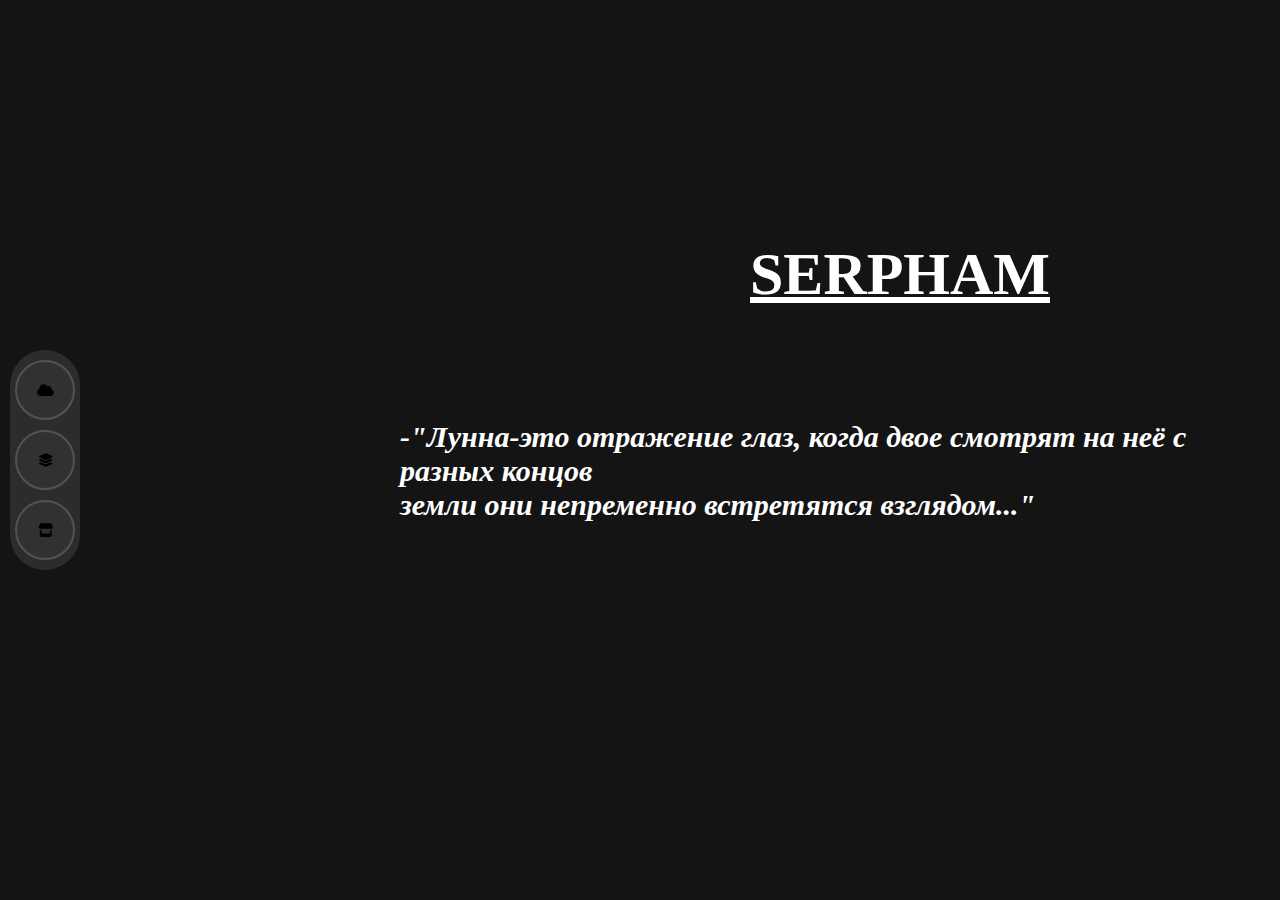
<file: index.html>
<!DOCTYPE html>
<html lang="ru">

<head>
    <meta charset="UTF-8">
    <meta name="viewport" content="width=device-width, initial-scale=1.0">
    <title>serpham</title>
    <link rel="stylesheet" href="style.css">
    <link rel="stylesheet" href="https://cdnjs.cloudflare.com/ajax/libs/font-awesome/6.0.0-beta3/css/all.min.css">
</head>

<body>
    <h3 class="name" id="name">serpham</h3>
    <h5 class="description-about-me" id="description">A backend developer on Django<br> REST Framework on Python<br> language(and more), and just<br> designer(not UX/UI)</h5>
    <h1 class="about-me" id="aboutme">About me</h1>
    <div class="kwadrat-big" id="kwadratb"></div>
    <div class="kwadrat-small" id="kwadrats"></div>
    <div class="krug-avatarka" id="avatrka"></div>
    <button class="discordbutt" id="discord" onclick="location.href='https://discord.gg/dSMMSCPM'"><i class="fa-brands fa-discord"></i></button>
    <button class="githubbutt" id="github" onclick="location.href='https://github.com/serpham'"><i class="fa-brands fa-github"></i></button>
    <button class="telegrambutt" id="telegram" onclick="location.href='https://t.me/discorddhb'"><i class="fa-brands fa-telegram"></i></button>
    <button class="backpackbutt" id="asd"><i class="fa-solid fa-cloud"></i></button>
    <button class="layersbutt" id="layers"><i class="fa-solid fa-layer-group"></i></button>
    <div class="kwadrat-big2" id="kwadratb2"></div>
    <button class="homebutt" id="home"><i class="fa-solid fa-store"></i></button>
    <h2 class="text" id="project">Projects</h2>
    <button class="discordbutton" id="discord1" onclick="location.href='https://discord.gg/dSMMSCPM'"><i class="fa-brands fa-discord"></i>Discord</button>
    <div class="project1" id="project1"></div>
    <div class="avatrka-devhub" id="avatarka"></div>
    <h1 class="DevHub" id="Devhub">DevHub</h1>
    <h1 class="description-devhub" id="descr">Discord community of developers with different services</h1>
    <h1 class="sad" id="sad">SERPHAM</h1>
    <h1 class="descrsad" id="descrsad">-"Лунна-это отражение глаз, когда двое смотрят на неё с разных концов<br>земли они непременно встретятся взглядом..."</h1>
    <div class="bug" id="bug"></div>
    <h1 class="lol" id="lol">Technology</h1>
    <div class="py" id="py"></div>
    <div class="avapy" id="avapy"></div>
    <div class="figma" id="figma"></div>
    <div class="avafigma" id="avafigma"></div>
    <div class="htmlcssjs" id="htmlcssjs"></div>
    <div class="htmlava" id="htmlava"></div>
    <h5 class="bla" id="bla">Python</h5>
    <h5 class="alb" id="alb">Figma</h5>
    <h5 class="bal" id="bal">WEB</h5>
    <h2 class="bas" id="bas">Dev \ Design</h2>
</body>
<script src="script.js"></script>

</html>
</file>
<file: style.css>
body {
    background-color: rgb(20, 20, 20);
}

.text-title {
    color: whitesmoke;
    font-size: 90px;
    position: absolute;
    font-style: normal
}

.kwadrat-big {
    width: 1550px;
    height: 850px;
    border-radius: 40px 40px 40px;
    -webkit-border-radius: 40px 40px 40px;
    -moz-border-radius: 40px 40px 40px;
    -ms-border-radius: 40px 40px 40px;
    -o-border-radius: 40px 40px 40px;
    position: absolute;
    top: 70px;
    left: 180px;
    background-color: rgb(49, 49, 49);
    border-color: red;
    display: none;
}

.kwadrat-small {
    width: 70px;
    height: 220px;
    border-radius: 40px 40px 40px;
    -webkit-border-radius: 40px 40px 40px;
    -moz-border-radius: 40px 40px 40px;
    -ms-border-radius: 40px 40px 40px;
    -o-border-radius: 40px 40px 40px;
    background-color: rgb(49, 49, 49);
    z-index: 2;
    position: absolute;
    top: 350px;
    left: 10px;
    opacity: 0.8666;
}

.name {
    color: grey;
    font: Arturo;
    font-size: 60px;
    position: absolute;
    top: 200px;
    left: 855px;
    z-index: 2;
    display: none;
}

.about-me {
    color: white;
    font: Shorai Sans;
    font-size: 100px;
    position: absolute;
    top: 40px;
    left: 750px;
    z-index: 2;
    display: none;
}

.description-about-me {
    gap: 10px;
    color: grey;
    position: absolute;
    font-size: 60px;
    font: Arturo;
    top: 300px;
    left: 855px;
    z-index: 2;
    display: none;
}

.krug-avatarka {
    width: 500px;
    height: 500px;
    border-radius: 500px 500px 500px;
    -webkit-border-radius: 500px 500px 500px;
    -moz-border-radius: 500px 500px 500px;
    -ms-border-radius: 500px 500px 500px;
    -o-border-radius: 500px 500px 500px;
    background-image: url("https://i.pinimg.com/564x/57/8d/c8/578dc81a631a7ca8d1cb2998148d7f02.jpg");
    position: absolute;
    top: 270px;
    left: 250px;
    z-index: 2;
    display: none;
}

.discordbutt {
    background-color: rgb(49, 49, 49);
    width: 60px;
    height: 60px;
    position: absolute;
    opacity: 1;
    top: 800px;
    left: 850px;
    border: 2px solid rgb(83, 83, 83);
    border-radius: 40px 40px 40px;
    -webkit-border-radius: 40px 40px 40px;
    -moz-border-radius: 40px 40px 40px;
    -ms-border-radius: 40px 40px 40px;
    -o-border-radius: 40px 40px 40px;
    border-bottom-width: 2px;
    bottom: -7px;
    right: 0px;
    display: none;
}

.discordbutt:hover,
.discordbutt.hover {
    background-color: rgb(104, 104, 104);
    transform: translateY(-3px);
    box-shadow: 10px 20px 30px rgba(0, 0, 0, 0.2);
    -webkit-transform: translateY(-3px);
    -moz-transform: translateY(-3px);
    -ms-transform: translateY(-3px);
    -o-transform: translateY(-3px);
}

.githubbutt {
    background-color: rgb(49, 49, 49);
    width: 60px;
    height: 60px;
    position: absolute;
    top: 800px;
    left: 920px;
    border: 2px solid rgb(83, 83, 83);
    border-radius: 40px 40px 40px;
    -webkit-border-radius: 40px 40px 40px;
    -moz-border-radius: 40px 40px 40px;
    -ms-border-radius: 40px 40px 40px;
    -o-border-radius: 40px 40px 40px;
    display: none;
}

.githubbutt:hover {
    background-color: rgb(104, 104, 104);
    transform: translateY(-3px);
    box-shadow: 10px 20px 30px rgba(0, 0, 0, 0.2);
    -webkit-transform: translateY(-3px);
    -moz-transform: translateY(-3px);
    -ms-transform: translateY(-3px);
    -o-transform: translateY(-3px);
}

.telegrambutt {
    background-color: rgb(49, 49, 49);
    width: 60px;
    height: 60px;
    position: absolute;
    top: 800px;
    left: 990px;
    border: 2px solid rgb(83, 83, 83);
    border-radius: 40px 40px 40px;
    -webkit-border-radius: 40px 40px 40px;
    -moz-border-radius: 40px 40px 40px;
    -ms-border-radius: 40px 40px 40px;
    -o-border-radius: 40px 40px 40px;
    display: none;
}

.telegrambutt:hover {
    background-color: rgb(104, 104, 104);
    transform: translateY(-3px);
    box-shadow: 10px 20px 30px rgba(0, 0, 0, 0.2);
    -webkit-transform: translateY(-3px);
    -moz-transform: translateY(-3px);
    -ms-transform: translateY(-3px);
    -o-transform: translateY(-3px);
}

.backpackbutt {
    background-color: rgb(49, 49, 49);
    width: 60px;
    height: 60px;
    position: absolute;
    top: 360px;
    left: 15px;
    border: 2px solid rgb(83, 83, 83);
    border-radius: 40px 40px 40px;
    -webkit-border-radius: 40px 40px 40px;
    -moz-border-radius: 40px 40px 40px;
    -ms-border-radius: 40px 40px 40px;
    -o-border-radius: 40px 40px 40px;
    z-index: 2;
}

.backpackbutt:hover {
    background-color: rgb(104, 104, 104);
    transform: translateY(-3px);
    box-shadow: 0px 00px 70px whitesmoke;
    -webkit-transform: translateY(-3px);
    -moz-transform: translateY(-3px);
    -ms-transform: translateY(-3px);
    -o-transform: translateY(-3px);
    border: 4px solid whitesmoke;
}

.layersbutt {
    background-color: rgb(49, 49, 49);
    width: 60px;
    height: 60px;
    position: absolute;
    top: 430px;
    left: 15px;
    border: 2px solid rgb(83, 83, 83);
    border-radius: 40px 40px 40px;
    -webkit-border-radius: 40px 40px 40px;
    -moz-border-radius: 40px 40px 40px;
    -ms-border-radius: 40px 40px 40px;
    -o-border-radius: 40px 40px 40px;
    z-index: 2;
}

.layersbutt:hover {
    background-color: rgb(104, 104, 104);
    transform: translateY(-3px);
    box-shadow: 0px 00px 70px whitesmoke;
    -webkit-transform: translateY(-3px);
    -moz-transform: translateY(-3px);
    -ms-transform: translateY(-3px);
    -o-transform: translateY(-3px);
    border: 4px solid whitesmoke;
}

.homebutt {
    background-color: rgb(49, 49, 49);
    width: 60px;
    height: 60px;
    border: 0;
    position: absolute;
    border-radius: 40px 40px 40px;
    top: 500px;
    left: 15px;
    z-index: 2;
    border: 2px solid rgb(83, 83, 83);
    -webkit-border-radius: 40px 40px 40px;
    -moz-border-radius: 40px 40px 40px;
    -ms-border-radius: 40px 40px 40px;
    -o-border-radius: 40px 40px 40px;
}

.homebutt:hover {
    background-color: rgb(104, 104, 104);
    transform: translateY(-3px);
    box-shadow: 0px 00px 70px whitesmoke;
    -webkit-transform: translateY(-3px);
    -moz-transform: translateY(-3px);
    -ms-transform: translateY(-3px);
    -o-transform: translateY(-3px);
    border: 4px solid whitesmoke;
}

.kwadrat-big2 {
    width: 1550px;
    height: 1000px;
    background-color: rgb(48, 48, 48);
    border: 7px solid white;
    box-shadow: 10px 10px 100px white;
    border-radius: 60px 60px 60px;
    -webkit-border-radius: 60px 60px 60px;
    -moz-border-radius: 60px 60px 60px;
    -ms-border-radius: 60px 60px 60px;
    -o-border-radius: 60px 60px 60px;
    position: absolute;
    text-align: center;
    top: 50px;
    left: 180px;
    display: none;
}

.text {
    color: white;
    text-align: center;
    position: absolute;
    z-index: 2;
    font: Arturo;
    font-size: 96px;
    left: 810px;
    display: none;
    top: 20px;
}

.project1 {
    width: 1400px;
    height: 300px;
    position: absolute;
    left: 250px;
    top: 300px;
    background-color: #131313;
    border: 2px solid white;
    border-radius: 60px 60px 60px;
    -webkit-border-radius: 60px 60px 60px;
    -moz-border-radius: 60px 60px 60px;
    -ms-border-radius: 60px 60px 60px;
    -o-border-radius: 60px 60px 60px;
    display: none;
}

.avatrka-devhub {
    width: 250px;
    height: 250px;
    border-radius: 40px 40px 40px;
    -webkit-border-radius: 40px 40px 40px;
    -moz-border-radius: 40px 40px 40px;
    -ms-border-radius: 40px 40px 40px;
    -o-border-radius: 40px 40px 40px;
    background-image: url(https://images-ext-1.discordapp.net/external/KlNAZijN_DxzIZU_jZgE9i8y9fxziGQJgKlTYOsJoT8/%3Fsize%3D1024%26format%3Dwebp%26width%3D0%26height%3D204/https/cdn.discordapp.com/icons/1272776882630299731/1b5989aeeeee83c12387b485268bdfa9.webp?format=webp&width=449&height=449);
    position: absolute;
    top: 325px;
    background-size: contain;
    left: 290px;
    display: none;
}

.DevHub {
    color: white;
    font: Arturo;
    font-size: 90px;
    position: absolute;
    top: 250px;
    left: 600px;
    display: none;
}

.discordbutton {
    background-color: rgb(49, 49, 49);
    width: 100px;
    height: 60px;
    position: absolute;
    opacity: 1;
    top: 510px;
    left: 600px;
    border: 2px solid rgb(83, 83, 83);
    border-radius: 20px 20px 20px;
    -webkit-border-radius: 20px 20px 20px;
    -moz-border-radius: 20px 20px 20px;
    -ms-border-radius: 20px 20px 20px;
    -o-border-radius: 20px 20px 20px;
    border-bottom-width: 2px;
    bottom: -7px;
    right: 0px;
    z-index: 2;
    display: none;
}

.discordbutton:hover,
.discordbutton.hover {
    background-color: rgb(104, 104, 104);
    transform: translateY(-3px);
    box-shadow: 10px 20px 30px rgba(0, 0, 0, 0.2);
    -webkit-transform: translateY(-3px);
    -moz-transform: translateY(-3px);
    -ms-transform: translateY(-3px);
    -o-transform: translateY(-3px);
}

.description-devhub {
    font: Arturo;
    font-size: 20px;
    position: absolute;
    top: 450px;
    left: 600px;
    z-index: 2;
    color: rgb(116, 116, 116);
    display: none;
}

.sad {
    font: Arturo;
    font-size: 60px;
    text-decoration: underline;
    color: rgb(255, 255, 255);
    width: 300px;
    position: absolute;
    top: 200px;
    text-align: center;
    left: 750px;
    display: block;
}

.descrsad {
    font: Arturo;
    font-size: 30px;
    color: white;
    position: absolute;
    top: 400px;
    left: 400px;
    font-style: italic;
    display: block;
}

.bug {
    width: 1300px;
    height: 900px;
    position: absolute;
    left: 300px;
    top: 80px;
    background-color: #363636;
    display: none;
    border-radius: 40px 40px 40px;
    -webkit-border-radius: 40px 40px 40px;
    -moz-border-radius: 40px 40px 40px;
    -ms-border-radius: 40px 40px 40px;
    -o-border-radius: 40px 40px 40px;
    box-shadow: 0px 0px 50px white;
    border: 1px solid white;
}

.lol {
    font: Arturo;
    position: absolute;
    top: 90px;
    left: 790px;
    color: white;
    font-size: 60px;
    display: none;
}

.py {
    width: 270px;
    height: 310px;
    background-color: #1b1b1b;
    border-radius: 20px 20px 20px;
    -webkit-border-radius: 20px 20px 20px;
    -moz-border-radius: 20px 20px 20px;
    -ms-border-radius: 20px 20px 20px;
    -o-border-radius: 20px 20px 20px;
    border: 3px solid black;
    position: absolute;
    z-index: 2;
    top: 370px;
    left: 400px;
    display: none;
}

.py:hover {
    background-color: #292929;
    transform: translateY(-3px);
    -webkit-transform: translateY(-3px);
    -moz-transform: translateY(-3px);
    -ms-transform: translateY(-3px);
    -o-transform: translateY(-3px);
    border: 2px solid white;
    box-shadow: 0px 0px 20px white;
}

.avapy {
    width: 150px;
    height: 150px;
    border-radius: 100px 100px 100px;
    -webkit-border-radius: 100px 100px 100px;
    -moz-border-radius: 100px 100px 100px;
    -ms-border-radius: 100px 100px 100px;
    -o-border-radius: 100px 100px 100px;
    background-image: url(https://ih1.redbubble.net/image.2189776566.6167/raf,360x360,075,t,fafafa:ca443f4786.jpg);
    background-size: contain;
    position: absolute;
    top: 400px;
    left: 460px;
    border: 2px solid black;
    box-shadow: 0px 0px 20px white;
    z-index: 2;
    display: none;
}

.figma {
    width: 270px;
    height: 310px;
    background-color: #1b1b1b;
    border-radius: 20px 20px 20px;
    -webkit-border-radius: 20px 20px 20px;
    -moz-border-radius: 20px 20px 20px;
    -ms-border-radius: 20px 20px 20px;
    -o-border-radius: 20px 20px 20px;
    border: 3px solid black;
    position: absolute;
    z-index: 2;
    top: 370px;
    left: 800px;
    display: none;
}

.figma:hover {
    background-color: #292929;
    transform: translateY(-3px);
    -webkit-transform: translateY(-3px);
    -moz-transform: translateY(-3px);
    -ms-transform: translateY(-3px);
    -o-transform: translateY(-3px);
    border: 2px solid white;
    box-shadow: 0px 0px 20px white;
}

.avafigma {
    width: 150px;
    height: 150px;
    border-radius: 100px 100px 100px;
    -webkit-border-radius: 100px 100px 100px;
    -moz-border-radius: 100px 100px 100px;
    -ms-border-radius: 100px 100px 100px;
    -o-border-radius: 100px 100px 100px;
    background-image: url(https://i.pinimg.com/736x/18/f1/72/18f1727873924ba58fde1f739d11b77b.jpg);
    position: absolute;
    top: 400px;
    left: 860px;
    border: 2px solid black;
    box-shadow: 0px 0px 20px white;
    z-index: 2;
    display: block;
    background-repeat: no-repeat;
    background-size: contain;
    display: none;
}

.htmlcssjs {
    width: 270px;
    height: 310px;
    background-color: #1b1b1b;
    border-radius: 20px 20px 20px;
    -webkit-border-radius: 20px 20px 20px;
    -moz-border-radius: 20px 20px 20px;
    -ms-border-radius: 20px 20px 20px;
    -o-border-radius: 20px 20px 20px;
    border: 3px solid black;
    position: absolute;
    z-index: 2;
    top: 370px;
    left: 1200px;
    display: none;
}

.htmlcssjs:hover {
    background-color: #292929;
    transform: translateY(-3px);
    -webkit-transform: translateY(-3px);
    -moz-transform: translateY(-3px);
    -ms-transform: translateY(-3px);
    -o-transform: translateY(-3px);
    border: 2px solid white;
    box-shadow: 0px 0px 20px white;
}

.htmlava {
    width: 150px;
    height: 150px;
    border-radius: 100px 100px 100px;
    -webkit-border-radius: 100px 100px 100px;
    -moz-border-radius: 100px 100px 100px;
    -ms-border-radius: 100px 100px 100px;
    -o-border-radius: 100px 100px 100px;
    background-image: url(https://w7.pngwing.com/pngs/201/90/png-transparent-logo-html-html5-thumbnail.png);
    position: absolute;
    top: 400px;
    left: 1260px;
    border: 2px solid black;
    box-shadow: 0px 0px 20px white;
    z-index: 2;
    display: block;
    background-repeat: no-repeat;
    background-size: contain;
    display: none;
}

.bla {
    color: rgb(99, 99, 99);
    position: absolute;
    z-index: 2;
    font: Arturo;
    font-size: 40px;
    top: 500px;
    left: 470px;
    display: none;
}

.alb {
    color: rgb(99, 99, 99);
    position: absolute;
    z-index: 2;
    font: Arturo;
    font-size: 40px;
    top: 500px;
    left: 880px;
    display: none;
}

.bal {
    width: 0px;
    height: 0px;
    color: rgb(99, 99, 99);
    position: absolute;
    z-index: 2;
    font: Arturo;
    font-size: 40px;
    top: 500px;
    left: 1290px;
    display: none;
}

.bas {
    color: rgb(148, 148, 148);
    font: Arturo;
    position: absolute;
    top: 200px;
    left: 800px;
    font-size: 50px;
    z-index: 2;
    font-style: italic;
    display: none;
}
</file>
